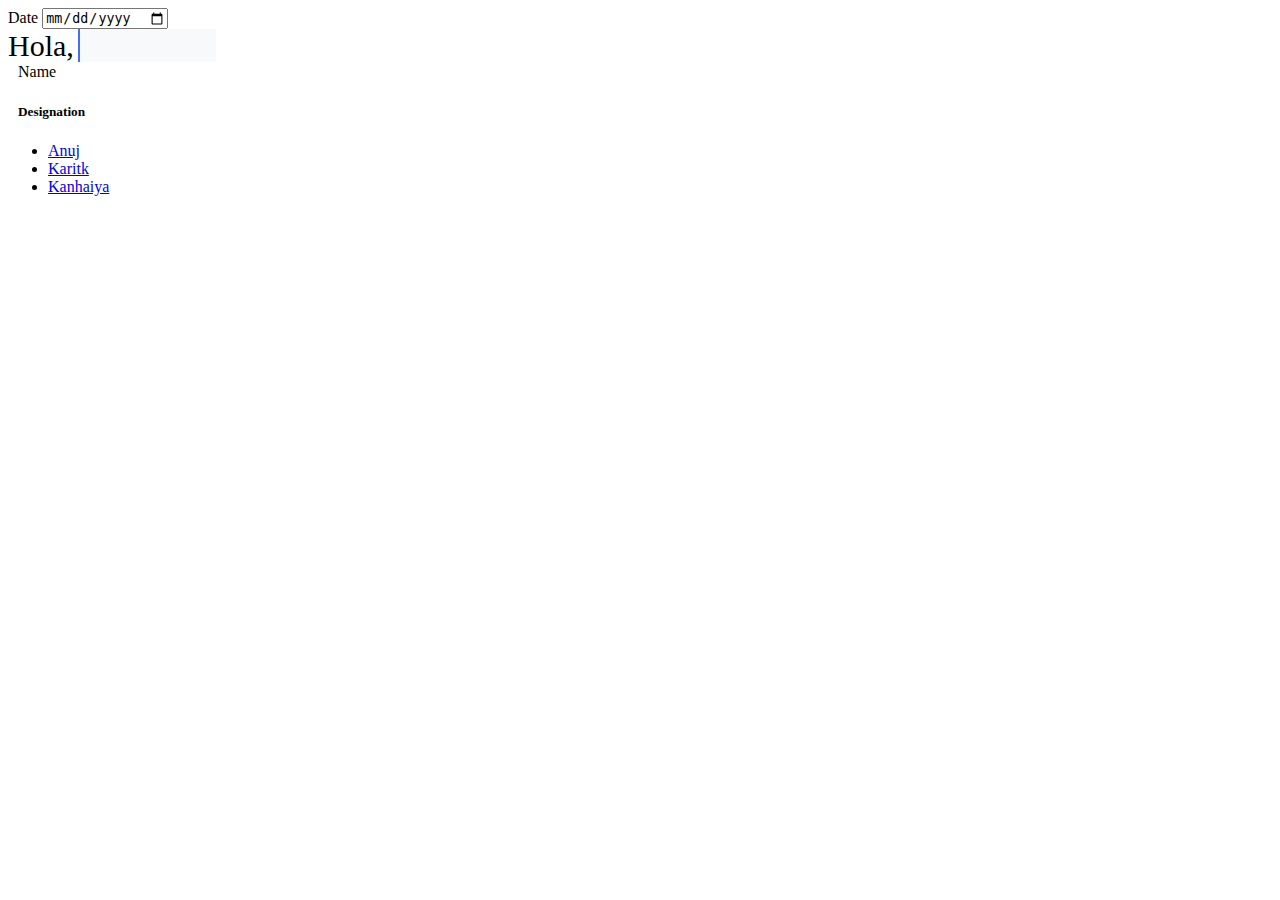
<file: index.html>
<!DOCTYPE html>
<html lang="en">

<head>
    <meta charset="UTF-8">
    <meta http-equiv="X-UA-Compatible" content="IE=edge">
    <meta name="viewport" content="width=device-width, initial-scale=1.0">
    <title>Document</title>
    <link rel="stylesheet" href="Style2.css">
    <link href="https://cdn.jsdelivr.net/npm/bootstrap@5.3.0-alpha3/dist/css/bootstrap.min.css" rel="stylesheet"
        integrity="sha384-KK94CHFLLe+nY2dmCWGMq91rCGa5gtU4mk92HdvYe+M/SXH301p5ILy+dN9+nJOZ" crossorigin="anonymous">
    <script src="https://cdn.jsdelivr.net/npm/bootstrap@5.3.0-alpha3/dist/js/bootstrap.bundle.min.js"
        integrity="sha384-ENjdO4Dr2bkBIFxQpeoTz1HIcje39Wm4jDKdf19U8gI4ddQ3GYNS7NTKfAdVQSZe"
        crossorigin="anonymous"></script>
    <script src="Script.js"></script>
</head>

<body>
    <div class="row border mt-5 bg-light w-100 p-3">
        <div class="col">
            <label for="datepiker" class="ml-5">Date</label>
            <input type="date" name="" id="dateField" onchange="displayDate()">
            <label id="displayDateResponse"></label>
        </div>
        <div class="col container1">
            <span class="text first-text">Hola,</span>
            <span class="text second-text"></span>
        </div>
    </div>
    <div class="row mt-5">
        <div class="col" style="margin-left:10px;">
            <div>

                <div class="card text-bg-light mb-3" style="max-width: 18rem;">
                    <div class="card-header" id="userName">Name</div>
                    <div class="card-body">
                        <h5 class="card-title" id="designation">Designation</h5>

                        <p class="card-text description" id="description"></p>



                    </div>
                </div>
            </div>
        </div>

        <div class="col">
            <ul class="mt-5">
                <li><a href="#" onclick="displayCard('anuj')">Anuj</a></li>
                <li><a href="#" onclick="displayCard('kartik')">Karitk</a></li>
                <li><a href="#" onclick="displayCard('kanhaiya')">Kanhaiya</a></li>
            </ul>
        </div>
    </div>
    <div class="row p-5">
        <p id="typing-container"></p>
    </div>
</body>

</html>

<script>
    // ==== Type-Writter ==== 
    const text = document.querySelector(".second-text");
    const textLoad = () => {
        setTimeout(() => {
            text.textContent = "Developers";
        }, 0);
        setTimeout(() => {
            text.textContent = "Content Creators";
        }, 4000);
        setTimeout(() => {
            text.textContent = "Freelancers";
        }, 8000);
    }
    textLoad();
    setInterval(textLoad, 12000);
    // const spanOutput = document.getElementById('typing-container');

    // const txt = `Lorem ipsum dolor sit amet consectetur adipisicing elit. Nesciunt et nihil culpa, cupiditate eligendi veritatis nisi laudantium magnam recusandae libero voluptas sit unde laboriosam ab, debitis numquam dolores officia vel.`;
    // let i = 0;
    // const intervalID = setInterval(() => {
    //     spanOutput.innerHTML += txt[i];
    //     i++;

    //     if (i === txt.length) {
    //         clearInterval(intervalID);
    //     }
    // }, 50);

</script>
</file>
<file: Style2.css>
body{
    /* height:100%; */
    /* overflow: hidden; */
    overflow-x: hidden;
}

.container1{
    width: 246px;
    overflow: hidden;
}

.container1 .text{
    position: relative;
    color: #4070F4;
    font-size: 30px;
    font-weight: 400px;
    /* font-size: 50px; */
}
.container1 .text.first-text{
    color: black;
}

.text.second-text::before{
    content: "";
    position: absolute;
    top: 0;
    left: 0;
    height: 100%;
    width: 100%;
    background-color: #f8f9fa;
    border-left: 2px solid #4070F4;
    animation: animate 4s steps(12) infinite;
}
@keyframes animate {
    40%, 60%{
        left:calc(100% + 4px);;
    }
    100%{
        left: 0%;
    }
}
</file>
<file: Styles.css>
/*  ======  Google Font Import - Poppins ==== */
  @import url('https://fonts.googleapis.com/css2?family=Poppins:wght@200&display=swap');
body{
    min-height: 100vh;
    display: flex;
    align-items: center;
    justify-content: center;
    background: #010718;
    overflow: hidden;
}

.container{
    width: 246px;
    overflow: hidden;
}

.container .text{
    position: relative;
    color: #4070F4;
    font-size: 30px;
    font-weight: 400px;
}

.container .text.first-text{
    color: #FFF;
}

.text.second-text::before{
    content: "";
    position: absolute;
    top: 0;
    left: 0;
    height: 100%;
    width: 100%;
    background-color: white;
    border-left: 2px solid #4070F4;
    animation: animate 4s steps(12) infinite;
}

@keyframes animate {
    40%, 60%{
        left: calc(100% + 4px);
    }
    100%{
        left: 0%;
    }
}
</file>
